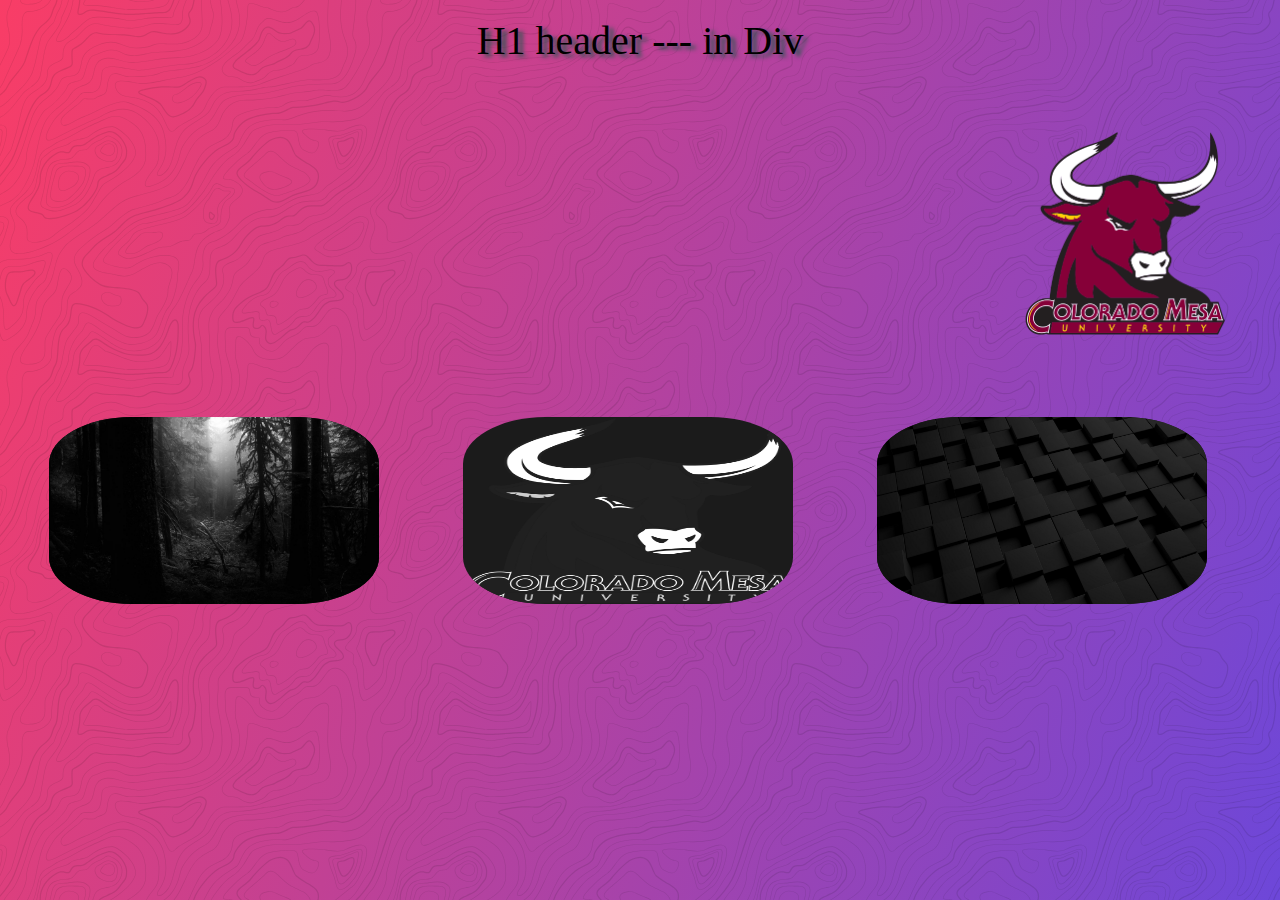
<file: HTML-JS-CSS/index.html>
<!DOCTYPE html>
<html>
  <head>
    <meta charset='UTF-8'>
    <meta http-equiv="X-UA-Compatible" content="IE=edge">
<!-- Used for mobile devices only -->
    <meta name="viewport" content="width=device-width, inital-scale=1">
<!-- Search engine optimization SEO -->
    <meta name="description" content="A simple HTML5 template for new projects.">
    <meta name="author" content="SitePoint">
<!-- Styles and fonts -->
	<link href='https://fonts.googleapis.com/css2?family=Krona+One&display=swap' rel='stylesheet'>
	<link href='styles/style.css' rel='stylesheet'>

    <title>text on toolbar</title>

	<style type='text/css'>
	</style>
  </head>

<body>
	<div>
		<h1>H1 header --- in Div</h1>
			<p>
				<a href='https://www.coloradomesa.edu/mavzone/apps.html' target='_blank'>
					<img src='images/cmu-icon.png' alt='MavZone'>
				</a>
			</p>
	</div>
</body>
<main></main>
  	<script src="scripts/main.js"></script>
</html>
</file>
<file: HTML-JS-CSS/styles/style.css>
/* --------- css reset -------*/
/* http://meyerweb.com/eric/tools/css/reset/ 
   v2.0 | 20110126
   License: none (public domain)
*/

html, body, div, span, applet, object, iframe,
h1, h2, h3, h4, h5, h6, p, blockquote, pre,
a, abbr, acronym, address, big, cite, code,
del, dfn, em, img, ins, kbd, q, s, samp,
small, strike, strong, sub, sup, tt, var,
b, u, i, center,
dl, dt, dd, ol, ul, li,
fieldset, form, label, legend,
table, caption, tbody, tfoot, thead, tr, th, td,
article, aside, canvas, details, embed, 
figure, figcaption, footer, header, hgroup, 
menu, nav, output, ruby, section, summary,
time, mark, audio, video {
	margin: 0;
	padding: 0;
	border: 0;
	font-size: 100%;
	font: inherit;
	vertical-align: baseline;
}
/* HTML5 display-role reset for older browsers */
article, aside, details, figcaption, figure, 
footer, header, hgroup, menu, nav, section {
	display: block;
}
body {
	line-height: 1;
}
ol, ul {
	list-style: none;
}
blockquote, q {
	quotes: none;
}
blockquote:before, blockquote:after,
q:before, q:after {
	content: '';
	content: none;
}
table {
	border-collapse: collapse;
	border-spacing: 0;
}
/* ------ end css reset -------*/

/* examples */

html {
    font-size: 30px;
}

body {
    //width: auto;
    //margin: 0 auto;
    //padding: 50px;
    //border: solid #000;
    background-image: url('../images/topography.svg'),
        linear-gradient(110deg, #f93d66, #6d47d9);
    background-size: 360px, auto;
    background-attachment: fixed;
}

div {
    width: auto;
    margin: auto;
    padding: 1px 5px 1px 5px;
}

h1 {
    margin: 10px;
    padding: 10px;
    color: #000000;
    text-shadow: 5px 3px 4px #355;
    font-size: 40px;
    text-align: center;
}

p {
    margin: 0;
    text-align: right;
    color: #ffffff;
}

.container {
    width: 95%;
    margin: 10px;
    padding: 10px;
    display: grid;
    grid-gap: 25px;
    grid-template-columns: repeat(auto-fill, minmax(330px, 1fr));
    grid-auto-rows: 200px;
}

img {
    display: inline-block;
    margin: 50px;
    width: 200px; /* 25% */
}

.grp {
    margin: 2px;
    width: 330px;
    height: 187px;
    line-height: 165px;
    text-align: center;
    display: block;
    overflow: hidden;
    background: #411111;
    -webkit-filter: grayscale(100%);
    filter: grayscale(100%);
    -webkit-transition: .3s ease-in-out;
    transition: .4s ease-in-out;
    border-radius: 25%;
}

.block:hover img {
    -webkit-filter: grayscale(0);
    filter: grayscale(0);
    border-radius: 0%;
}

#shadows {
    15px 15px 8px 0 rgba(0, 0, 0, 0.4), 0 6px 20px 0 rgba(0, 0, 0, 0.19);
}
</file>
